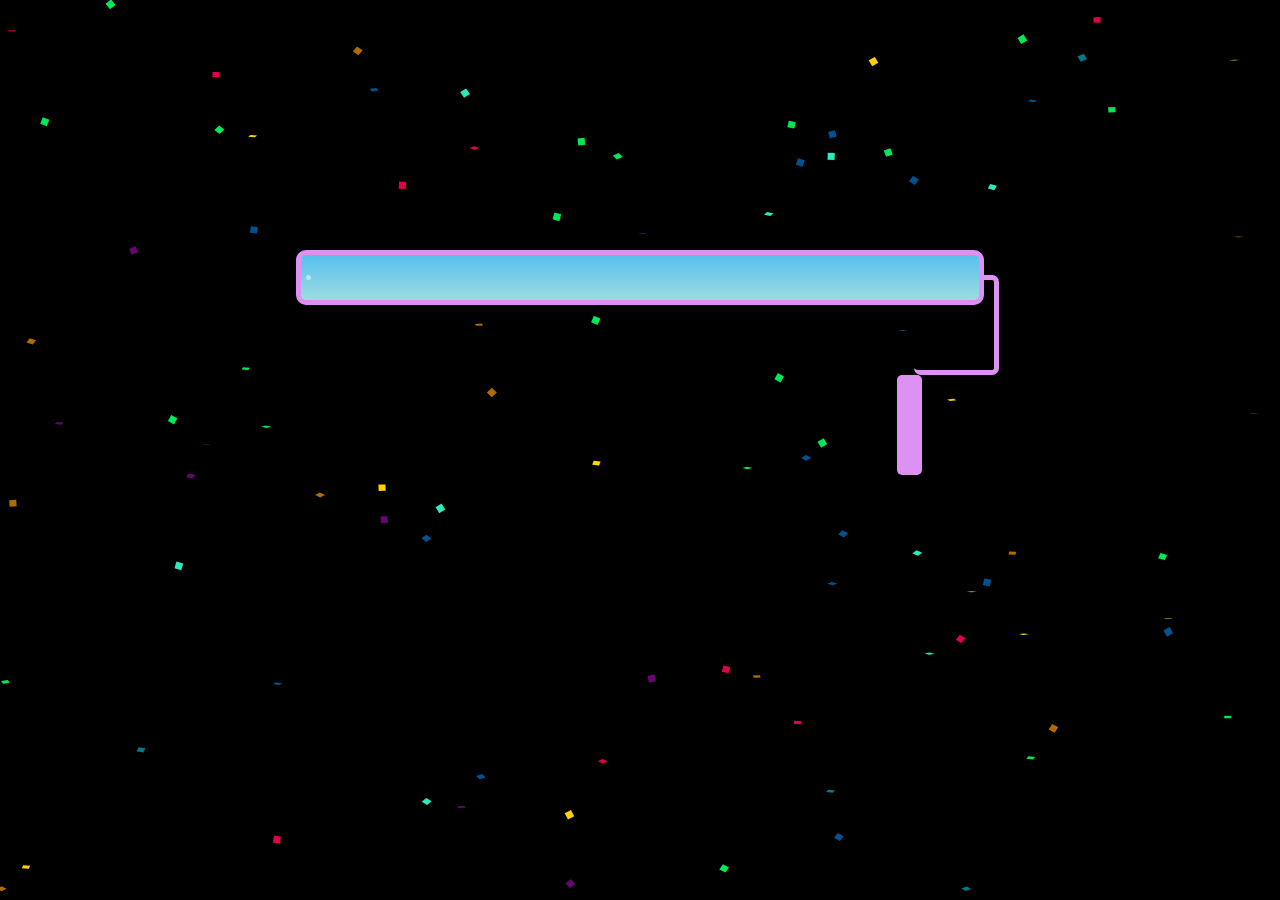
<file: index.html>
<!doctype html
<!-- WEBSITE INTERNET GATE -->
<html lang="en">
  <head>
    <meta charset="UTF-8" />
    <meta name="viewport" content="width=device-width, initial-scale=1.0" />
    <title>TEXTURE PAINT & DESIGNS | welcome...</title>
    <script>
      var retina = window.devicePixelRatio,
  // Math shorthands
  PI = Math.PI,
  sqrt = Math.sqrt,
  round = Math.round,
  random = Math.random,
  cos = Math.cos,
  sin = Math.sin,
  // Local WindowAnimationTiming interface
  rAF = window.requestAnimationFrame,
  cAF = window.cancelAnimationFrame || window.cancelRequestAnimationFrame,
  _now =
    Date.now ||
    function () {
      return new Date().getTime();
    };

// Local WindowAnimationTiming interface polyfill
(function (w) {
  /**
   * Fallback implementation.
   */
  var prev = _now();
  function fallback(fn) {
    var curr = _now();
    var ms = Math.max(0, 16 - (curr - prev));
    var req = setTimeout(fn, ms);
    prev = curr;
    return req;
  }

  /**
   * Cancel.
   */
  var cancel =
    w.cancelAnimationFrame || w.webkitCancelAnimationFrame || w.clearTimeout;

  rAF = w.requestAnimationFrame || w.webkitRequestAnimationFrame || fallback;

  cAF = function (id) {
    cancel.call(w, id);
  };
})(window);

document.addEventListener("DOMContentLoaded", function () {
  var speed = 50,
    duration = 1.0 / speed,
    confettiRibbonCount = 11,
    ribbonPaperCount = 30,
    ribbonPaperDist = 8.0,
    ribbonPaperThick = 8.0,
    confettiPaperCount = 95,
    DEG_TO_RAD = PI / 180,
    RAD_TO_DEG = 180 / PI,
    colors = [
      ["#df0049", "#660671"],
      ["#00e857", "#005291"],
      ["#2bebbc", "#05798a"],
      ["#ffd200", "#b06c00"]
    ];

  function Vector2(_x, _y) {
    (this.x = _x), (this.y = _y);
    this.Length = function () {
      return sqrt(this.SqrLength());
    };
    this.SqrLength = function () {
      return this.x * this.x + this.y * this.y;
    };
    this.Add = function (_vec) {
      this.x += _vec.x;
      this.y += _vec.y;
    };
    this.Sub = function (_vec) {
      this.x -= _vec.x;
      this.y -= _vec.y;
    };
    this.Div = function (_f) {
      this.x /= _f;
      this.y /= _f;
    };
    this.Mul = function (_f) {
      this.x *= _f;
      this.y *= _f;
    };
    this.Normalize = function () {
      var sqrLen = this.SqrLength();
      if (sqrLen != 0) {
        var factor = 1.0 / sqrt(sqrLen);
        this.x *= factor;
        this.y *= factor;
      }
    };
    this.Normalized = function () {
      var sqrLen = this.SqrLength();
      if (sqrLen != 0) {
        var factor = 1.0 / sqrt(sqrLen);
        return new Vector2(this.x * factor, this.y * factor);
      }
      return new Vector2(0, 0);
    };
  }
  Vector2.Lerp = function (_vec0, _vec1, _t) {
    return new Vector2(
      (_vec1.x - _vec0.x) * _t + _vec0.x,
      (_vec1.y - _vec0.y) * _t + _vec0.y
    );
  };
  Vector2.Distance = function (_vec0, _vec1) {
    return sqrt(Vector2.SqrDistance(_vec0, _vec1));
  };
  Vector2.SqrDistance = function (_vec0, _vec1) {
    var x = _vec0.x - _vec1.x;
    var y = _vec0.y - _vec1.y;
    return x * x + y * y + z * z;
  };
  Vector2.Scale = function (_vec0, _vec1) {
    return new Vector2(_vec0.x * _vec1.x, _vec0.y * _vec1.y);
  };
  Vector2.Min = function (_vec0, _vec1) {
    return new Vector2(Math.min(_vec0.x, _vec1.x), Math.min(_vec0.y, _vec1.y));
  };
  Vector2.Max = function (_vec0, _vec1) {
    return new Vector2(Math.max(_vec0.x, _vec1.x), Math.max(_vec0.y, _vec1.y));
  };
  Vector2.ClampMagnitude = function (_vec0, _len) {
    var vecNorm = _vec0.Normalized;
    return new Vector2(vecNorm.x * _len, vecNorm.y * _len);
  };
  Vector2.Sub = function (_vec0, _vec1) {
    return new Vector2(_vec0.x - _vec1.x, _vec0.y - _vec1.y, _vec0.z - _vec1.z);
  };

  function EulerMass(_x, _y, _mass, _drag) {
    this.position = new Vector2(_x, _y);
    this.mass = _mass;
    this.drag = _drag;
    this.force = new Vector2(0, 0);
    this.velocity = new Vector2(0, 0);
    this.AddForce = function (_f) {
      this.force.Add(_f);
    };
    this.Integrate = function (_dt) {
      var acc = this.CurrentForce(this.position);
      acc.Div(this.mass);
      var posDelta = new Vector2(this.velocity.x, this.velocity.y);
      posDelta.Mul(_dt);
      this.position.Add(posDelta);
      acc.Mul(_dt);
      this.velocity.Add(acc);
      this.force = new Vector2(0, 0);
    };
    this.CurrentForce = function (_pos, _vel) {
      var totalForce = new Vector2(this.force.x, this.force.y);
      var speed = this.velocity.Length();
      var dragVel = new Vector2(this.velocity.x, this.velocity.y);
      dragVel.Mul(this.drag * this.mass * speed);
      totalForce.Sub(dragVel);
      return totalForce;
    };
  }

  function ConfettiPaper(_x, _y) {
    this.pos = new Vector2(_x, _y);
    this.rotationSpeed = random() * 600 + 800;
    this.angle = DEG_TO_RAD * random() * 360;
    this.rotation = DEG_TO_RAD * random() * 360;
    this.cosA = 1.0;
    this.size = 5.0;
    this.oscillationSpeed = random() * 1.5 + 0.5;
    this.xSpeed = 40.0;
    this.ySpeed = random() * 60 + 50.0;
    this.corners = new Array();
    this.time = random();
    var ci = round(random() * (colors.length - 1));
    this.frontColor = colors[ci][0];
    this.backColor = colors[ci][1];
    for (var i = 0; i < 4; i++) {
      var dx = cos(this.angle + DEG_TO_RAD * (i * 90 + 45));
      var dy = sin(this.angle + DEG_TO_RAD * (i * 90 + 45));
      this.corners[i] = new Vector2(dx, dy);
    }
    this.Update = function (_dt) {
      this.time += _dt;
      this.rotation += this.rotationSpeed * _dt;
      this.cosA = cos(DEG_TO_RAD * this.rotation);
      this.pos.x += cos(this.time * this.oscillationSpeed) * this.xSpeed * _dt;
      this.pos.y += this.ySpeed * _dt;
      if (this.pos.y > ConfettiPaper.bounds.y) {
        this.pos.x = random() * ConfettiPaper.bounds.x;
        this.pos.y = 0;
      }
    };
    this.Draw = function (_g) {
      if (this.cosA > 0) {
        _g.fillStyle = this.frontColor;
      } else {
        _g.fillStyle = this.backColor;
      }
      _g.beginPath();
      _g.moveTo(
        (this.pos.x + this.corners[0].x * this.size) * retina,
        (this.pos.y + this.corners[0].y * this.size * this.cosA) * retina
      );
      for (var i = 1; i < 4; i++) {
        _g.lineTo(
          (this.pos.x + this.corners[i].x * this.size) * retina,
          (this.pos.y + this.corners[i].y * this.size * this.cosA) * retina
        );
      }
      _g.closePath();
      _g.fill();
    };
  }
  ConfettiPaper.bounds = new Vector2(0, 0);

  function ConfettiRibbon(
    _x,
    _y,
    _count,
    _dist,
    _thickness,
    _angle,
    _mass,
    _drag
  ) {
    this.particleDist = _dist;
    this.particleCount = _count;
    this.particleMass = _mass;
    this.particleDrag = _drag;
    this.particles = new Array();
    var ci = round(random() * (colors.length - 1));
    this.frontColor = colors[ci][0];
    this.backColor = colors[ci][1];
    this.xOff = cos(DEG_TO_RAD * _angle) * _thickness;
    this.yOff = sin(DEG_TO_RAD * _angle) * _thickness;
    this.position = new Vector2(_x, _y);
    this.prevPosition = new Vector2(_x, _y);
    this.velocityInherit = random() * 2 + 4;
    this.time = random() * 100;
    this.oscillationSpeed = random() * 2 + 2;
    this.oscillationDistance = random() * 40 + 40;
    this.ySpeed = random() * 40 + 80;
    for (var i = 0; i < this.particleCount; i++) {
      this.particles[i] = new EulerMass(
        _x,
        _y - i * this.particleDist,
        this.particleMass,
        this.particleDrag
      );
    }
    this.Update = function (_dt) {
      var i = 0;
      this.time += _dt * this.oscillationSpeed;
      this.position.y += this.ySpeed * _dt;
      this.position.x += cos(this.time) * this.oscillationDistance * _dt;
      this.particles[0].position = this.position;
      var dX = this.prevPosition.x - this.position.x;
      var dY = this.prevPosition.y - this.position.y;
      var delta = sqrt(dX * dX + dY * dY);
      this.prevPosition = new Vector2(this.position.x, this.position.y);
      for (i = 1; i < this.particleCount; i++) {
        var dirP = Vector2.Sub(
          this.particles[i - 1].position,
          this.particles[i].position
        );
        dirP.Normalize();
        dirP.Mul((delta / _dt) * this.velocityInherit);
        this.particles[i].AddForce(dirP);
      }
      for (i = 1; i < this.particleCount; i++) {
        this.particles[i].Integrate(_dt);
      }
      for (i = 1; i < this.particleCount; i++) {
        var rp2 = new Vector2(
          this.particles[i].position.x,
          this.particles[i].position.y
        );
        rp2.Sub(this.particles[i - 1].position);
        rp2.Normalize();
        rp2.Mul(this.particleDist);
        rp2.Add(this.particles[i - 1].position);
        this.particles[i].position = rp2;
      }
      if (
        this.position.y >
        ConfettiRibbon.bounds.y + this.particleDist * this.particleCount
      ) {
        this.Reset();
      }
    };
    this.Reset = function () {
      this.position.y = -random() * ConfettiRibbon.bounds.y;
      this.position.x = random() * ConfettiRibbon.bounds.x;
      this.prevPosition = new Vector2(this.position.x, this.position.y);
      this.velocityInherit = random() * 2 + 4;
      this.time = random() * 100;
      this.oscillationSpeed = random() * 2.0 + 1.5;
      this.oscillationDistance = random() * 40 + 40;
      this.ySpeed = random() * 40 + 80;
      var ci = round(random() * (colors.length - 1));
      this.frontColor = colors[ci][0];
      this.backColor = colors[ci][1];
      this.particles = new Array();
      for (var i = 0; i < this.particleCount; i++) {
        this.particles[i] = new EulerMass(
          this.position.x,
          this.position.y - i * this.particleDist,
          this.particleMass,
          this.particleDrag
        );
      }
    };
    this.Draw = function (_g) {
      for (var i = 0; i < this.particleCount - 1; i++) {
        var p0 = new Vector2(
          this.particles[i].position.x + this.xOff,
          this.particles[i].position.y + this.yOff
        );
        var p1 = new Vector2(
          this.particles[i + 1].position.x + this.xOff,
          this.particles[i + 1].position.y + this.yOff
        );
        if (
          this.Side(
            this.particles[i].position.x,
            this.particles[i].position.y,
            this.particles[i + 1].position.x,
            this.particles[i + 1].position.y,
            p1.x,
            p1.y
          ) < 0
        ) {
          _g.fillStyle = this.frontColor;
          _g.strokeStyle = this.frontColor;
        } else {
          _g.fillStyle = this.backColor;
          _g.strokeStyle = this.backColor;
        }
        if (i == 0) {
          _g.beginPath();
          _g.moveTo(
            this.particles[i].position.x * retina,
            this.particles[i].position.y * retina
          );
          _g.lineTo(
            this.particles[i + 1].position.x * retina,
            this.particles[i + 1].position.y * retina
          );
          _g.lineTo(
            (this.particles[i + 1].position.x + p1.x) * 0.5 * retina,
            (this.particles[i + 1].position.y + p1.y) * 0.5 * retina
          );
          _g.closePath();
          _g.stroke();
          _g.fill();
          _g.beginPath();
          _g.moveTo(p1.x * retina, p1.y * retina);
          _g.lineTo(p0.x * retina, p0.y * retina);
          _g.lineTo(
            (this.particles[i + 1].position.x + p1.x) * 0.5 * retina,
            (this.particles[i + 1].position.y + p1.y) * 0.5 * retina
          );
          _g.closePath();
          _g.stroke();
          _g.fill();
        } else if (i == this.particleCount - 2) {
          _g.beginPath();
          _g.moveTo(
            this.particles[i].position.x * retina,
            this.particles[i].position.y * retina
          );
          _g.lineTo(
            this.particles[i + 1].position.x * retina,
            this.particles[i + 1].position.y * retina
          );
          _g.lineTo(
            (this.particles[i].position.x + p0.x) * 0.5 * retina,
            (this.particles[i].position.y + p0.y) * 0.5 * retina
          );
          _g.closePath();
          _g.stroke();
          _g.fill();
          _g.beginPath();
          _g.moveTo(p1.x * retina, p1.y * retina);
          _g.lineTo(p0.x * retina, p0.y * retina);
          _g.lineTo(
            (this.particles[i].position.x + p0.x) * 0.5 * retina,
            (this.particles[i].position.y + p0.y) * 0.5 * retina
          );
          _g.closePath();
          _g.stroke();
          _g.fill();
        } else {
          _g.beginPath();
          _g.moveTo(
            this.particles[i].position.x * retina,
            this.particles[i].position.y * retina
          );
          _g.lineTo(
            this.particles[i + 1].position.x * retina,
            this.particles[i + 1].position.y * retina
          );
          _g.lineTo(p1.x * retina, p1.y * retina);
          _g.lineTo(p0.x * retina, p0.y * retina);
          _g.closePath();
          _g.stroke();
          _g.fill();
        }
      }
    };
    this.Side = function (x1, y1, x2, y2, x3, y3) {
      return (x1 - x2) * (y3 - y2) - (y1 - y2) * (x3 - x2);
    };
  }
  ConfettiRibbon.bounds = new Vector2(0, 0);
  confetti = {};
  confetti.Context = function (id) {
    var i = 0;
    var canvas = document.getElementById(id);
    var canvasParent = canvas.parentNode;
    var canvasWidth = canvasParent.offsetWidth;
    var canvasHeight = canvasParent.offsetHeight;
    canvas.width = canvasWidth * retina;
    canvas.height = canvasHeight * retina;
    var context = canvas.getContext("2d");
    var interval = null;
    var confettiRibbons = new Array();
    ConfettiRibbon.bounds = new Vector2(canvasWidth, canvasHeight);
    for (i = 0; i < confettiRibbonCount; i++) {
      confettiRibbons[i] = new ConfettiRibbon(
        random() * canvasWidth,
        -random() * canvasHeight * 2,
        ribbonPaperCount,
        ribbonPaperDist,
        ribbonPaperThick,
        45,
        1,
        0.05
      );
    }
    var confettiPapers = new Array();
    ConfettiPaper.bounds = new Vector2(canvasWidth, canvasHeight);
    for (i = 0; i < confettiPaperCount; i++) {
      confettiPapers[i] = new ConfettiPaper(
        random() * canvasWidth,
        random() * canvasHeight
      );
    }
    this.resize = function () {
      canvasWidth = canvasParent.offsetWidth;
      canvasHeight = canvasParent.offsetHeight;
      canvas.width = canvasWidth * retina;
      canvas.height = canvasHeight * retina;
      ConfettiPaper.bounds = new Vector2(canvasWidth, canvasHeight);
      ConfettiRibbon.bounds = new Vector2(canvasWidth, canvasHeight);
    };
    this.start = function () {
      this.stop();
      var context = this;
      this.update();
    };
    this.stop = function () {
      cAF(this.interval);
    };
    this.update = function () {
      var i = 0;
      context.clearRect(0, 0, canvas.width, canvas.height);
      for (i = 0; i < confettiPaperCount; i++) {
        confettiPapers[i].Update(duration);
        confettiPapers[i].Draw(context);
      }
      for (i = 0; i < confettiRibbonCount; i++) {
        confettiRibbons[i].Update(duration);
        confettiRibbons[i].Draw(context);
      }
      this.interval = rAF(function () {
        confetti.update();
      });
    };
  };
  var confetti = new confetti.Context("confetti");
  confetti.start();
  window.addEventListener("resize", function (event) {
    confetti.resize();
  });
});
    </script>
    <style>
      html,
body {
  margin: 0;
  padding: 0;
  background: #000;
  height: 100%;
  width: 100%;
}
#confetti {
  position: absolute;
  left: 0;
  top: 0;
  height: 100%;
  width: 100%;
}

a.domain {
  line-height: normal;
  font-family: Varela Round, sans-serif;
  font-weight: 600;
  text-decoration: none;
  font-size: 13px;
  color: #a7aaae;
  position: absolute;
  left: 20px;
  bottom: 20px;
  border: 1px solid #a7aaae;
  padding: 12px 20px 10px;
  border-radius: 50px;
  transition: all 0.1s ease-in-out;
  text-transform: uppercase;
}
a.domain:hover {
  background: #a7aaae;
  color: white;
}
.container {
  /*width: 400px;*/
  width: 55vw;
  height: 400px;

  background-color: none;

  position: absolute;
  top: 50%;
  left: 50%;
  transform: translate(-50%, -50%);
}
.roller {
  height: 45px;
  /*width: 400px;*/
  width: 53vw;
  border: 5px solid #dd92f3;
  border-radius: 10px;
  position: absolute;
  margin: auto;
  left: 0px;
  right: 0px;
  top: 0px;
  background-image: linear-gradient(to bottom, #57c0ee, #9ddce1);
  animation: roller 8s infinite;
}
@keyframes roller {
  50% {
    top: 300px;
  }
}

.roller:before {
  position: absolute;
  content: "";
  background-color: rgba(255, 255, 255, 0.5);
  height: 5px;
  width: 5px;
  top: 20px;
  left: 5px;
  border-radius: 7px;
}

.roller:after {
  position: absolute;
  content: "";
  height: 90px;
  width: 80px;
  border: 5px solid #dd92f3;
  border-left: none;
  right: -20px;
  top: 20px;
  z-index: -1;
  border-radius: 7px;
}

.handle {
  width: 10px;
  background-color: #dd92f3;
  position: absolute;
  top: 70px;
  right: 65px;
}

.handle:after {
  position: absolute;
  content: "";
  height: 100px;
  width: 25px;
  background-color: #dd92f3;
  bottom: -150px;

  right: -8px;
  border-radius: 5px;
}

.paint {
  background-image: linear-gradient(to bottom, #57c0ee, #c4dce6);
  height: 0px;
  /*width: 390px;*/
  width: 52vw;
  position: absolute;
  margin: auto;
  left: 0px;
  right: 0px;
  z-index: -1;
  animation: paint 8s infinite;
}

.paint p {
  /*font-family: Segoe Script;*/
  text-align: center;
  font-weight: bold;
  /*font-size: 50px;*/
  font-size: clamp(20px, 5vw, 50px);
  margin-top: 20px;
}

@keyframes paint {
  50% {
    height: 300px;
  }
}

/* enter button styles */
.triangle-button {
  width: 0;
  height: 0;
  border-left: 40px solid transparent;
  border-right: 40px solid transparent;
  border-top: 70px solid black; /* creates the inverted triangle */
  cursor: pointer;
  display: inline-block;
}

/* Optional: add hover effect */
.triangle-button:hover {
  border-top-color: darkred;
}

/* Remove default link styles */
a {
  text-decoration: none;
}
    </style>
      
  </head>
  <body>
    <canvas height="1" id="confetti" width="1">
      <a class="domain" href="http://texturepaintdesigns.com" target="_blank">
        texturepaintdesigns.com
      </a>
    </canvas>
    <div class="container">
      <div class="roller">
        <div class="handle"></div>
      </div>
      <div class="paint">
        <p>
          WELCOME!
          <br />
          <small>please click to enter</small>
          <a href="/home" title="Click to Enter TEXTURE PAINT and DESIGNS home page">
            <center>
              <div class="triangle-button"></div>
            </center>
          </a>
        </p>
        <!--p>CLICK <br />to ENTER</p -->
      </div>
    </div>

  </body>
</html>
</file>
